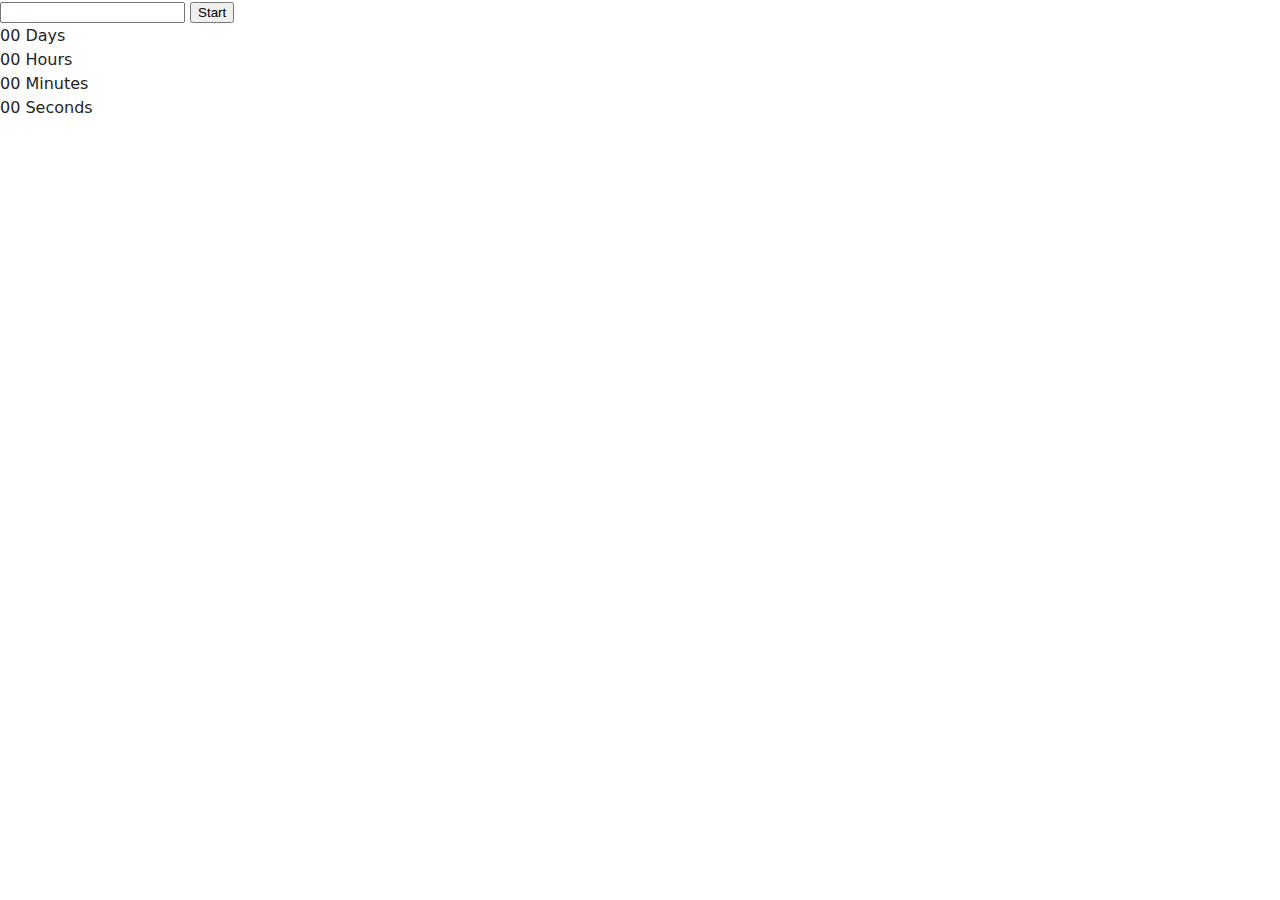
<file: src/1-timer.html>
<!DOCTYPE html>
<html lang="en">

<head>
  <meta charset="UTF-8" />
  <meta http-equiv="X-UA-Compatible" content="IE=edge" />
  <meta name="viewport" content="width=device-width, initial-scale=1.0" />
  <title>Timer</title>
  <link rel="stylesheet" href="./css/styles.css" />
</head>

<body>

  <main>
    <input type="text" id="datetime-picker" />
    <button type="button" data-start class="button">Start</button>

    <div class="timer">
      <div class="field">
        <span class="value" data-days>00</span>
        <span class="label">Days</span>
      </div>
      <div class="field">
        <span class="value" data-hours>00</span>
        <span class="label">Hours</span>
      </div>
      <div class="field">
        <span class="value" data-minutes>00</span>
        <span class="label">Minutes</span>
      </div>
      <div class="field">
        <span class="value" data-seconds>00</span>
        <span class="label">Seconds</span>
      </div>
    </div>

  </main>

  <script type="module" src="./js/1-timer.js"></script>

</body>

</html>
</file>
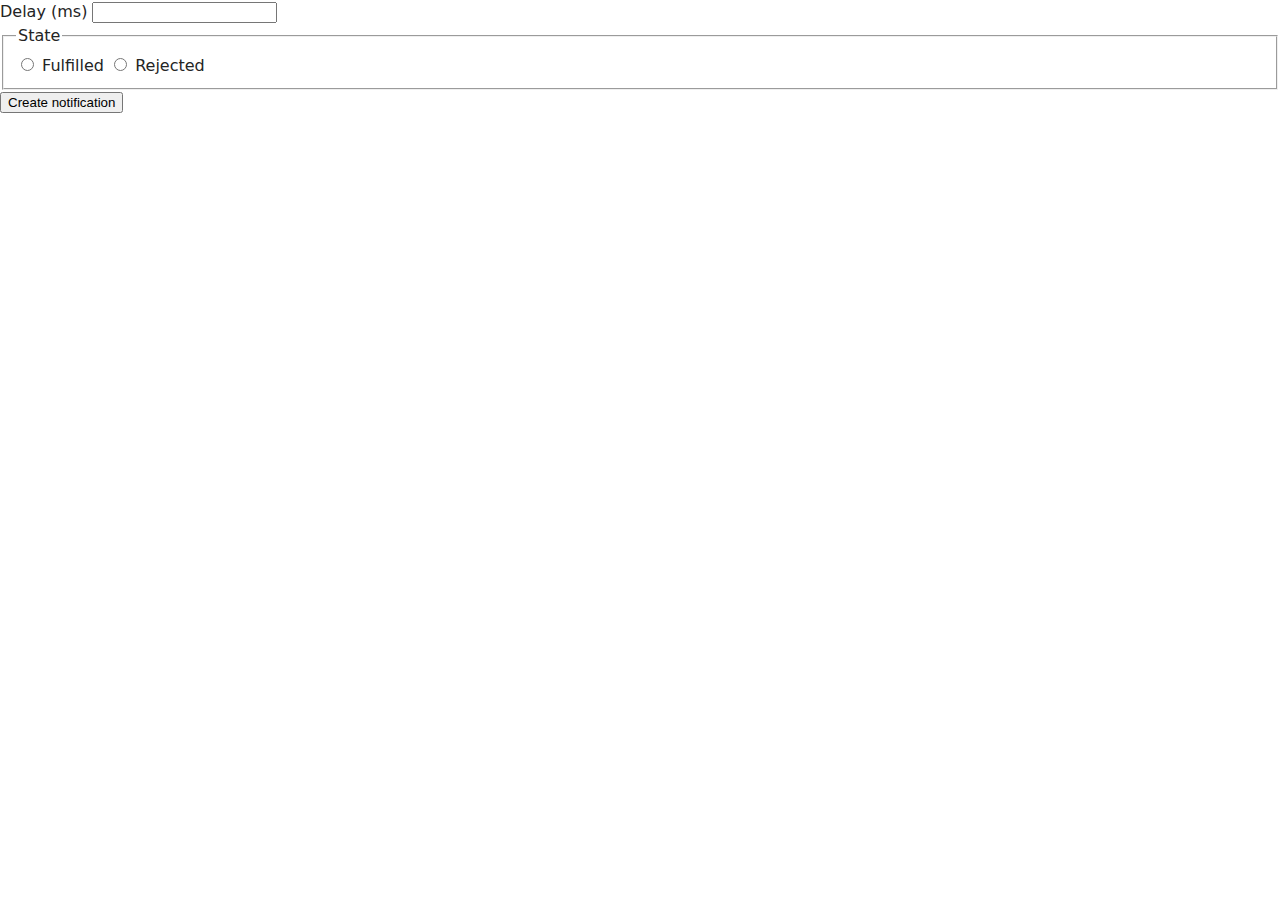
<file: src/2-snackbar.html>
<!DOCTYPE html>
<html lang="en">

<head>
  <meta charset="UTF-8" />
  <meta http-equiv="X-UA-Compatible" content="IE=edge" />
  <meta name="viewport" content="width=device-width, initial-scale=1.0" />
  <title>Snackbar</title>
  <link rel="stylesheet" href="./css/styles.css" />
</head>

<body>

  <form class="form">
    <label>
      Delay (ms)
      <input type="number" name="delay" required />
    </label>

    <fieldset>
      <legend>State</legend>
      <label>
        <input type="radio" name="state" value="fulfilled" required />
        Fulfilled
      </label>
      <label>
        <input type="radio" name="state" value="rejected" required />
        Rejected
      </label>
    </fieldset>

    <button type="submit">Create notification</button>
  </form>


  <script type="module" src="./js/2-snackbar.js"></script>
</body>

</html>
</file>
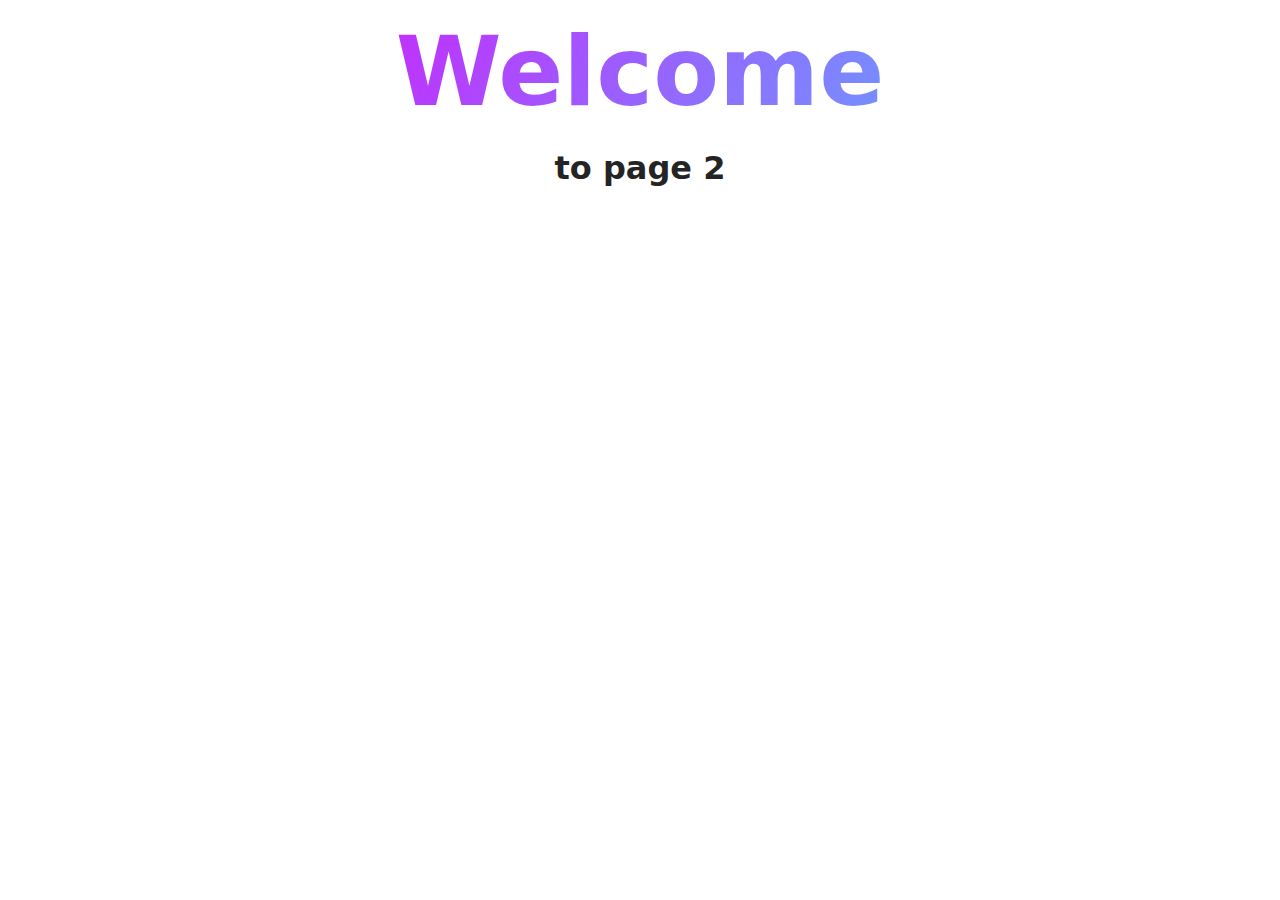
<file: src/page-2.html>
<!DOCTYPE html>
<html lang="en">
  <head>
    <meta charset="UTF-8" />
    <meta http-equiv="X-UA-Compatible" content="IE=edge" />
    <meta name="viewport" content="width=device-width, initial-scale=1.0" />
    <title>Page 2</title>
    <link rel="stylesheet" href="./css/styles.css" />
  </head>
  <body>
    <load
      src="./partials/header.html"
      icon-path="./img/sprite.svg#logo"
      highlight-act="active"
    />

    <main>
      <div class="container">
        <h1 class="main-title">
          <span class="main-title-gradient">Welcome</span> to page 2
        </h1>
        <load src="./partials/back-link.html" />
      </div>
    </main>

    <load src="./partials/footer.html" />
  </body>
</html>
</file>
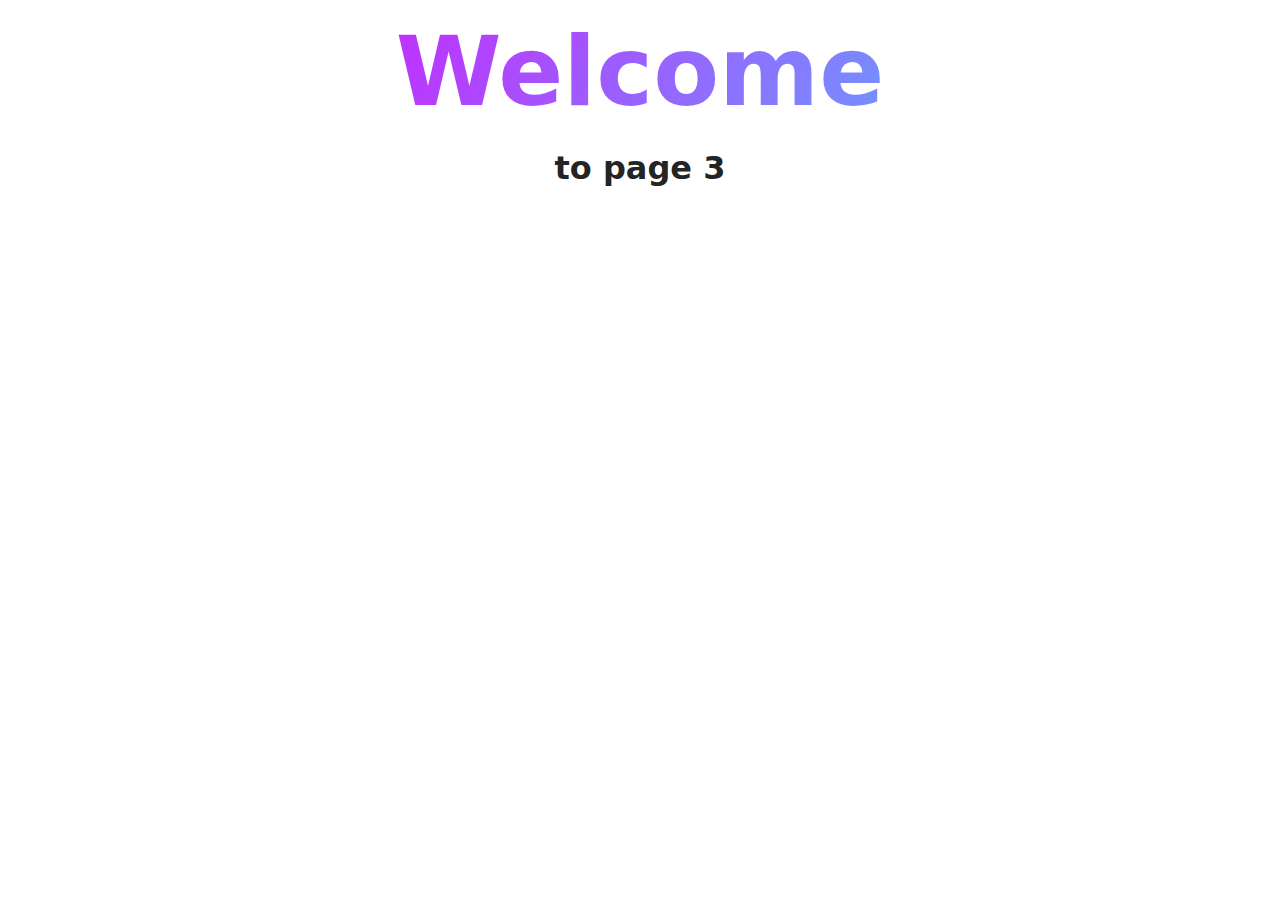
<file: src/page-3.html>
<!DOCTYPE html>
<html lang="en">
  <head>
    <meta charset="UTF-8" />
    <meta http-equiv="X-UA-Compatible" content="IE=edge" />
    <meta name="viewport" content="width=device-width, initial-scale=1.0" />
    <title>Page 3</title>
    <link rel="stylesheet" href="./css/styles.css" />
  </head>
  <body>
    <load
      src="./partials/header.html"
      icon-path="./img/sprite.svg#logo"
      highlight-curr="active"
    />

    <main>
      <div class="container">
        <h1 class="main-title">
          <span class="main-title-gradient">Welcome</span> to page 3
        </h1>
        <load src="./partials/back-link.html" />
      </div>
    </main>

    <load src="./partials/footer.html" />
  </body>
</html>
</file>
<file: src/css/styles.css>
/**
  |============================
  | include css partials with
  | default @import url()
  |============================
*/
/* Common styles */
@import url('./reset.css');
@import url('./base.css');
@import url('./container.css');
@import url('./animations.css');

/* Sections style */
@import url('./header.css');
@import url('./vite-promo.css');
@import url('./badges.css');
@import url('./back-link.css');
@import url('./footer.css');
</file>
